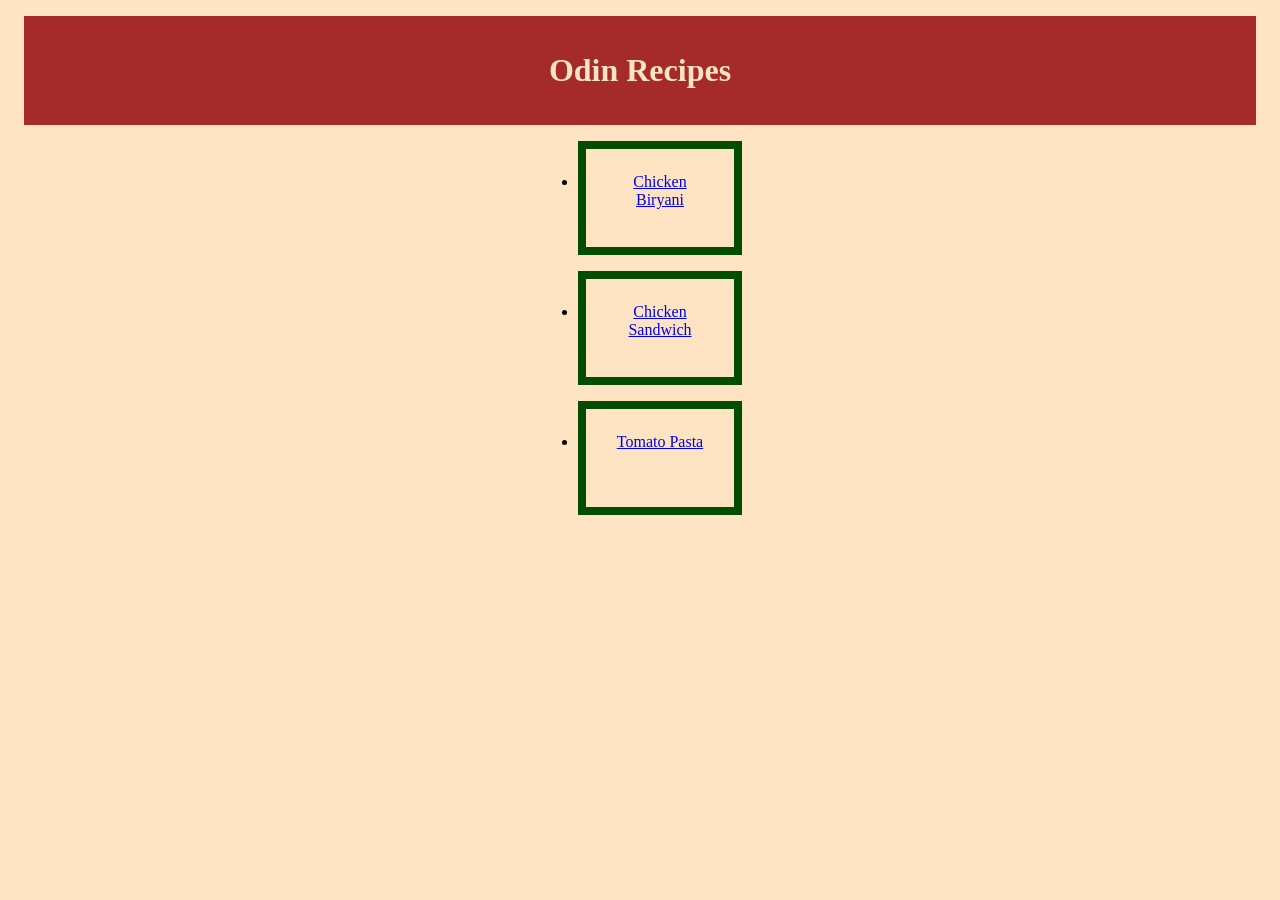
<file: index.html>
<!DOCTYPE html>
<html lang="en">
<head>
    <meta charset="UTF-8">
    <meta name="viewport" content="width=device-width, initial-scale=1.0">
    <link href="styles.css" rel="stylesheet">
    <title>Recipes</title>
</head>
<body>
    <h1 class="title">Odin Recipes</h1>
    <ul class="list1"><li class="r1"><a href="recipes/chicken-biryani.html">Chicken Biryani</a></li>
    <li class="r2"><a href="recipes/chicken-sandwich.html">Chicken Sandwich</a></li>
    <li class="r3"><a href="recipes/tomato-pasta.html">Tomato Pasta</a></li>
</body>
</html>
</file>
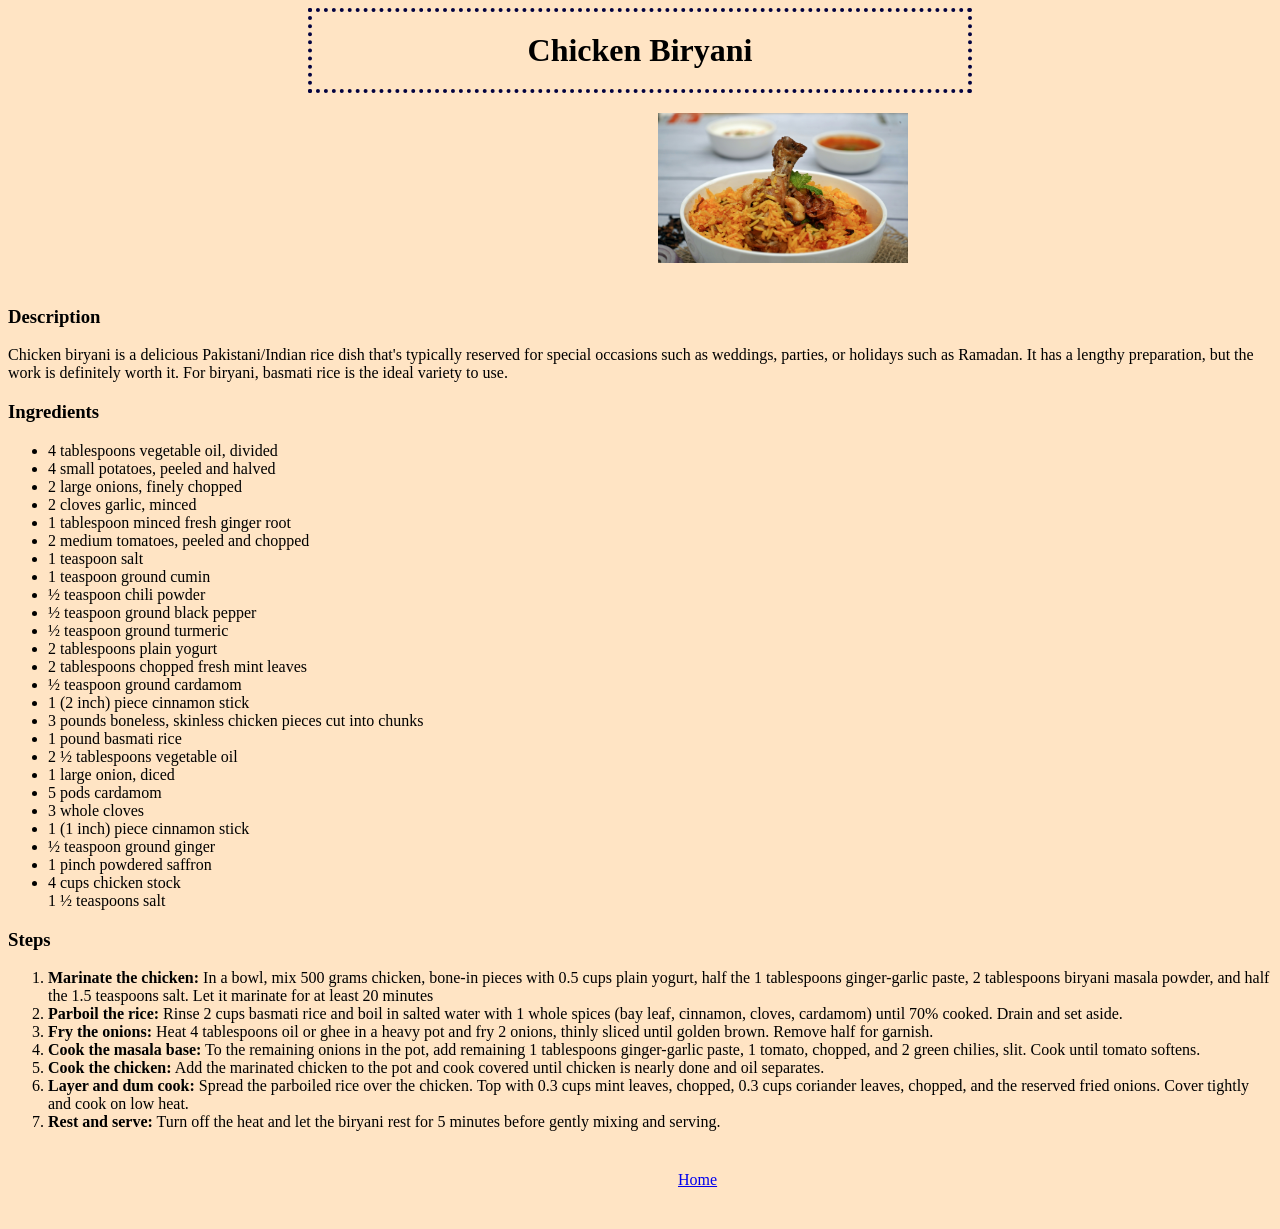
<file: recipes/chicken-biryani.html>
<!DOCTYPE html>
<html lang="en">
<head>
    <meta charset="UTF-8">
    <meta name="viewport" content="width=device-width, initial-scale=1.0">
    <link href="../styles.css" rel="stylesheet">
    <title>Chicken Biryani</title>
</head>
<body>
    <h1 class="title1">Chicken Biryani</h1>
    <img id="images" src="../images/chicken-biryani.jpg" height="150" width="250" alt="a white bowl containing chicken biryani">
    <h3>Description</h3>
    <p>Chicken biryani is a delicious Pakistani/Indian rice dish that's typically reserved for special occasions such as weddings, parties, or holidays such as Ramadan. It has a lengthy preparation, but the work is definitely worth it. For biryani, basmati rice is the ideal variety to use.

</p>
<h3>Ingredients</h3>
<ul>
    <li>4 tablespoons vegetable oil, divided</li>

<li>4 small potatoes, peeled and halved</li>

<li>2 large onions, finely chopped</li>

<li>2 cloves garlic, minced</li>

<li>1 tablespoon minced fresh ginger root</li>

<li>2 medium tomatoes, peeled and chopped</li>

<li>1 teaspoon salt</li>

<li>1 teaspoon ground cumin</li>

<li>½ teaspoon chili powder</li>

<li>½ teaspoon ground black pepper</li>

<li>½ teaspoon ground turmeric</li>

<li>2 tablespoons plain yogurt</li>

<li>2 tablespoons chopped fresh mint leaves</li>

<li>½ teaspoon ground cardamom</li>

<li>1 (2 inch) piece cinnamon stick</li>

<li>3 pounds boneless, skinless chicken pieces cut into chunks</li>

<li>1 pound basmati rice</li>

<li>2 ½ tablespoons vegetable oil</li>

<li>1 large onion, diced</li>

<li>5 pods cardamom</li>

<li>3 whole cloves</li>

<li>1 (1 inch) piece cinnamon stick</li>

<li>½ teaspoon ground ginger</li>

<li>1 pinch powdered saffron</li>

<li>4 cups chicken stock</li>

1 ½ teaspoons salt</li>
</ul>
<h3>Steps</h3>
<ol>
    <li><strong>Marinate the chicken:</strong> In a bowl, mix 500 grams chicken, bone-in pieces with 0.5 cups plain yogurt, half the 1 tablespoons ginger-garlic paste, 2 tablespoons biryani masala powder, and half the 1.5 teaspoons salt. Let it marinate for at least 20 minutes </li>
    <li><strong>Parboil the rice:</strong> Rinse 2 cups basmati rice and boil in salted water with 1 whole spices (bay leaf, cinnamon, cloves, cardamom) until 70% cooked. Drain and set aside.</li>
    <li><strong>Fry the onions:</strong> Heat 4 tablespoons oil or ghee in a heavy pot and fry 2 onions, thinly sliced until golden brown. Remove half for garnish.</li>
    <li><strong>Cook the masala base:</strong> To the remaining onions in the pot, add remaining 1 tablespoons ginger-garlic paste, 1 tomato, chopped, and 2 green chilies, slit. Cook until tomato softens.</li>
    <li><strong>Cook the chicken:</strong> Add the marinated chicken to the pot and cook covered until chicken is nearly done and oil separates.</li>
    <li><strong>Layer and dum cook:</strong> Spread the parboiled rice over the chicken. Top with 0.3 cups mint leaves, chopped, 0.3 cups coriander leaves, chopped, and the reserved fried onions. Cover tightly and cook on low heat.</li>
    <li><strong>Rest and serve:</strong> Turn off the heat and let the biryani rest for 5 minutes before gently mixing and serving.</li>
</ol>
    <div id="home-link"><a href="../index.html">Home</a></div>
</body>
</html>
</file>
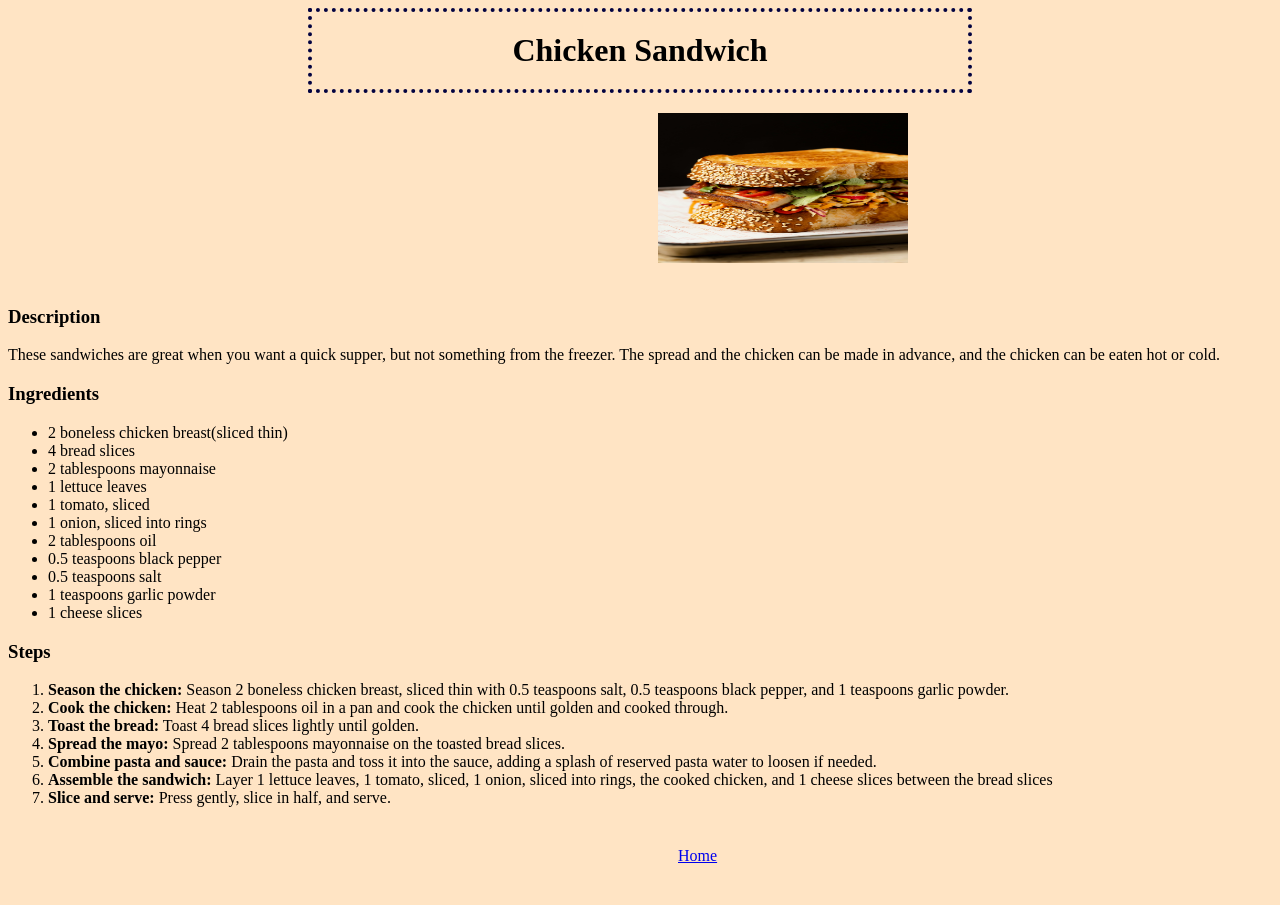
<file: recipes/chicken-sandwich.html>
<!DOCTYPE html>
<html lang="en">
<head>
    <meta charset="UTF-8">
    <meta name="viewport" content="width=device-width, initial-scale=1.0">
    <link href="../styles.css" rel="stylesheet">
    <title>Chicken Sandwich</title>
</head>
<body>
    <h1 class="title2">Chicken Sandwich</h1>
    <img id="images" src="../images/chicken-sandwich.jpg" height="150" width="250" alt="a chicken sandwich on a white platter">
    <h3>Description</h3>
    <p>These sandwiches are great when you want a quick supper, but not something from the freezer. The spread and the chicken can be made in advance, and the chicken can be eaten hot or cold.
</p>
<h3>Ingredients</h3>
<ul>
    <li>2 boneless chicken breast(sliced thin)</li>
<li>4 bread slices</li>
<li>2 tablespoons mayonnaise</li>
<li>1 lettuce leaves</li>
<li>1 tomato, sliced</li>
<li>1 onion, sliced into rings</li>
<li>2 tablespoons oil</li>
<li>0.5 teaspoons black pepper</li>
<li>0.5 teaspoons salt</li>
<li>1 teaspoons garlic powder</li>
<li>1 cheese slices</li>

</ul>
<h3>Steps</h3>
<ol>
    <li><strong>Season the chicken:</strong> Season 2 boneless chicken breast, sliced thin with 0.5 teaspoons salt, 0.5 teaspoons black pepper, and 1 teaspoons garlic powder. </li>
    <li><strong>Cook the chicken:</strong> Heat 2 tablespoons oil in a pan and cook the chicken until golden and cooked through.</li>
    <li><strong>Toast the bread:</strong> Toast 4 bread slices lightly until golden.</li>
    <li><strong>Spread the mayo:</strong> Spread 2 tablespoons mayonnaise on the toasted bread slices.</li>
    <li><strong>Combine pasta and sauce:</strong> Drain the pasta and toss it into the sauce, adding a splash of reserved pasta water to loosen if needed.</li>
    <li><strong>Assemble the sandwich:</strong> Layer 1 lettuce leaves, 1 tomato, sliced, 1 onion, sliced into rings, the cooked chicken, and 1 cheese slices between the bread slices</li>
    <li><strong>Slice and serve: </strong> Press gently, slice in half, and serve.</li>
</ol>
    <div id="home-link"><a href="../index.html">Home</a></div>
</body>
</html>
</file>
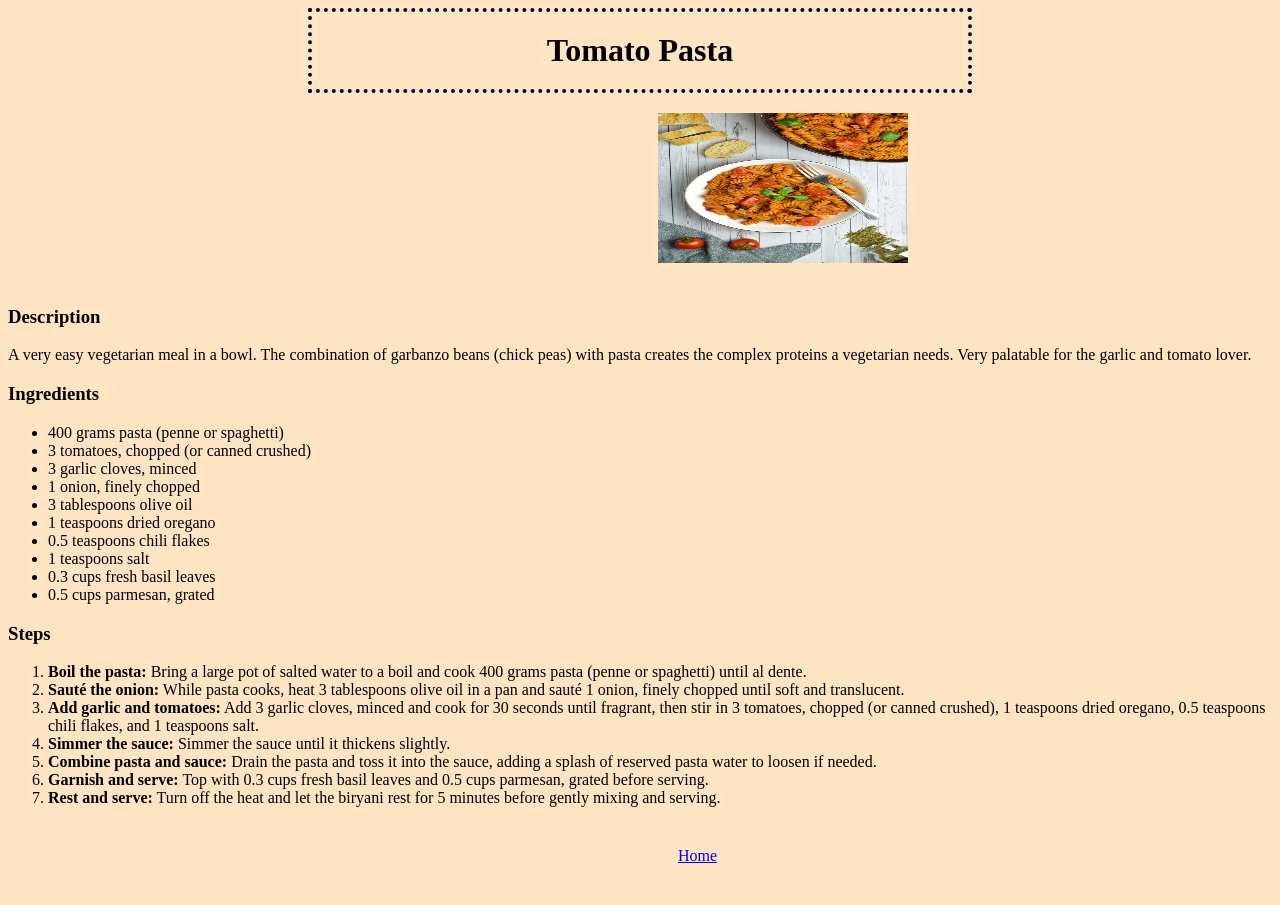
<file: recipes/tomato-pasta.html>
<!DOCTYPE html>
<html lang="en">
<head>
    <meta charset="UTF-8">
    <meta name="viewport" content="width=device-width, initial-scale=1.0">
    <link href="../styles.css" rel="stylesheet">
    <title>Tomato Pasta</title>
</head>
<body>
    <h1 class="title3">Tomato Pasta</h1>
    <img id="images" src="../images/tomato-pasta.jpg" height="150" width="250" alt="a white bowl containing tomato pasta and a fork">
    <h3>Description</h3>
    <p>A very easy vegetarian meal in a bowl. The combination of garbanzo beans (chick peas) with pasta creates the complex proteins a vegetarian needs. Very palatable for the garlic and tomato lover.

</p>
<h3>Ingredients</h3>
<ul>
    <li>400 grams pasta (penne or spaghetti)</li>
<li>3 tomatoes, chopped (or canned crushed)</li>
<li>3 garlic cloves, minced</li>
<li>1 onion, finely chopped</li>
<li>3 tablespoons olive oil</li>
<li>1 teaspoons dried oregano</li>
<li>0.5 teaspoons chili flakes</li>
<li>1 teaspoons salt</li>
<li>0.3 cups fresh basil leaves</li>
<li>0.5 cups parmesan, grated</li>

</ul>
<h3>Steps</h3>
<ol>
    <li><strong>Boil the pasta:</strong> Bring a large pot of salted water to a boil and cook 400 grams pasta (penne or spaghetti) until al dente. </li>
    <li><strong>Sauté the onion:</strong> While pasta cooks, heat 3 tablespoons olive oil in a pan and sauté 1 onion, finely chopped until soft and translucent.</li>
    <li><strong>Add garlic and tomatoes:</strong> Add 3 garlic cloves, minced and cook for 30 seconds until fragrant, then stir in 3 tomatoes, chopped (or canned crushed), 1 teaspoons dried oregano, 0.5 teaspoons chili flakes, and 1 teaspoons salt.</li>
    <li><strong>Simmer the sauce:</strong> Simmer the sauce until it thickens slightly.</li>
    <li><strong>Combine pasta and sauce:</strong> Drain the pasta and toss it into the sauce, adding a splash of reserved pasta water to loosen if needed.</li>
    <li><strong>Garnish and serve:</strong> Top with 0.3 cups fresh basil leaves and 0.5 cups parmesan, grated before serving.</li>
    <li><strong>Rest and serve:</strong> Turn off the heat and let the biryani rest for 5 minutes before gently mixing and serving.</li>
</ol>
    <div id="home-link"><a href="../index.html">Home</a></div>
</body>
</html>
</file>
<file: styles.css>
.title{
    text-align: center;
    font-family: garamond, serif;
    background-color:brown;
    color:bisque;
    padding: 36px;
    margin: 16px 16px;
}

body {
    background-color: bisque;
}

.list1{
    text-align: center;
}

.r1,
.r2,
.r3{
    font-family: garamond, serif;
    padding: 24px;
    border: 8px solid rgb(2, 77, 2);
    height: 50px;
    width: 100px;
    margin:auto;

}

.r1,
.r2{
    margin-bottom: 16px;
}

.title1,
.title2,
.title3{
    text-align: center;
    border:4px dotted rgb(3, 3, 65);
    padding: 20px;
    margin: auto 300px;
    

}

#images{
    height:150px;
    width:250px;
    padding: 20px 650px;

}

#home-link{
    padding: 20px;
    margin: 20px 650px;
    text-align:center;

}
</file>
